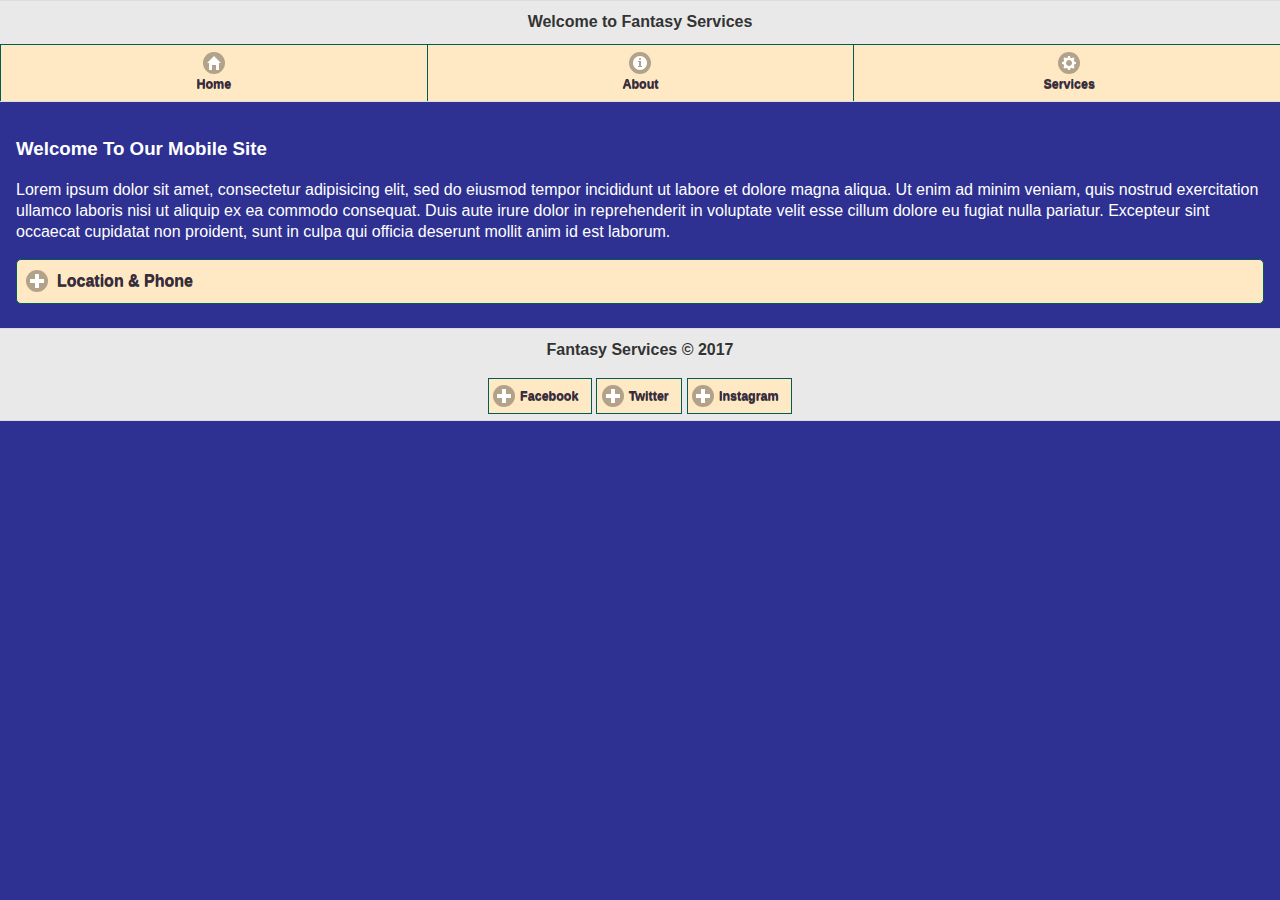
<file: index.html>
<!DOCTYPE html>
<html>
<head>
	<title>Fantasy Services</title>
	<meta name="viewport" content="width=device-width, initial-scale=1">
	
	
  <link rel="stylesheet" href="css/themes/jquery.mobile.icons.min.css" />
	<link rel="stylesheet" href="css/themes/Mermaid.css" />
	
	<link rel="stylesheet" href="css/jquery.mobile-1.4.5.min.css">
	
    <script src="js/jquery-2.2.4.min.js"></script>
    <script src="js/jquery.mobile-1.4.5.min.js"></script>
</head>
<body>
	<!-- HOMEPAGE -->
	<div data-role="page" id="home"  data-theme="d">
		<div data-role="header">
			<h1>Welcome to Fantasy Services</h1>
			<div data-role="navbar">
				<ul>
					<li>
						<a href="#home" data-icon="home">Home</a>
					</li>
					<li>
						<a href="#about" data-icon="info">About</a>
					</li>
					<li>
						<a href="#services" data-icon="gear">Services</a>
					</li>
				</ul>
			</div>
		</div>

		<div data-role="main" class="ui-content">
			<h3>Welcome To Our Mobile Site</h3>
			<p>Lorem ipsum dolor sit amet, consectetur adipisicing elit, sed do eiusmod tempor incididunt ut labore et dolore magna aliqua. Ut enim ad minim veniam, quis nostrud exercitation ullamco laboris nisi ut aliquip ex ea commodo consequat. Duis aute irure dolor in reprehenderit in voluptate velit esse cillum dolore eu fugiat nulla pariatur. Excepteur sint occaecat cupidatat non proident, sunt in culpa qui officia deserunt mollit anim id est laborum.</p>
			<div data-role="collapsible">
				<h1>Location & Phone</h1>
				<ul data-role="listview">
					<li data-role="list-divider">Phone: 718-631-0000</li>
					<li data-role="list-divider">Location: 226 56st, Bayside, NY 
					10656</li>
					<li><a href="#contact">Contact Us</a></li>
				</ul>
			</div>
		</div>

		<div data-role="footer" style="text-align:center">
			<h3>Fantasy Services &copy; 2017</h3>
			<a href="" class="ui-btn ui-icon-plus ui-btn-icon-left">Facebook</a>
			<a href="" class="ui-btn ui-icon-plus ui-btn-icon-left">Twitter</a>
			<a href="" class="ui-btn ui-icon-plus ui-btn-icon-left">Instagram</a>
		</div>
	</div>

	<!-- ABOUT -->
	<div data-role="page" id="about">
		<div data-role="header">
			<h1>About</h1>
			<div data-role="navbar">
				<ul>
					<li>
						<a href="#home" data-icon="home">Home</a>
					</li>
					<li>
						<a href="#about" data-icon="info">About</a>
					</li>
					<li>
						<a href="#services" data-icon="gear">Services</a>
					</li>
				</ul>
			</div>
		</div>
		<div data-role="main" class="ui-content">
			<h3>About Us</h3>
			<img style="width:100%" src="img/business.jpg">
			<p>Lorem ipsum dolor sit amet, consectetur adipisicing elit, sed do eiusmod tempor incididunt ut labore et dolore magna aliqua. Ut enim ad minim veniam, quis nostrud exercitation ullamco laboris nisi ut aliquip ex ea commodo consequat. Duis aute irure dolor in reprehenderit in voluptate velit esse cillum dolore eu fugiat nulla pariatur. Excepteur sint occaecat cupidatat non proident, sunt in culpa qui officia deserunt mollit anim id est laborum.</p>
		</div>

		<div data-role="footer" style="text-align:center">
			<h3>Fantasy Services &copy; 2017</h3>
			<a href="" class="ui-btn ui-icon-plus ui-btn-icon-left">Facebook</a>
			<a href="" class="ui-btn ui-icon-plus ui-btn-icon-left">Twitter</a>
			<a href="" class="ui-btn ui-icon-plus ui-btn-icon-left">Instagram</a>
		</div>
	</div>

	<!-- SERVICES -->
	<div data-role="page" id="services">
		<div data-role="header">
			<h1>Fantasy Services</h1>
			<div data-role="navbar">
				<ul>
					<li>
						<a href="#home" data-icon="home">Home</a>
					</li>
					<li>
						<a href="#about" data-icon="info">About</a>
					</li>
					<li>
						<a href="#services" data-icon="gear">Services</a>
					</li>
				</ul>
			</div>
		</div>
		<div data-role="main" class="ui-content">
			<h3>Services</h3>
			<ul data-role="listview">
				<li>
					<img src="img/internet.png">
					<h2>Web Development</h2>
					<p>Lorem ipsum dolor sit amet, consectetur adipisicing elit, sed do eiusmod tempor</p>
				</li>
				<li>
					<img src="img/tablet.png">
					<h2>Mobile Apps</h2>
					<p>Lorem ipsum dolor sit amet, consectetur adipisicing elit, sed do eiusmod tempor</p>
				</li>
				<li>
					<img src="img/shield.png">
					<h2>Internet Security</h2>
					<p>Lorem ipsum dolor sit amet, consectetur adipisicing elit, sed do eiusmod tempor</p>
				</li>
			</ul>
			<p>&nbsp;</p>
		</div>

		<div data-role="footer" style="text-align:center">
			<h3>Fantasy Services &copy; 2017</h3>
			<a href="" class="ui-btn ui-icon-plus ui-btn-icon-left">Facebook</a>
			<a href="" class="ui-btn ui-icon-plus ui-btn-icon-left">Twitter</a>
			<a href="" class="ui-btn ui-icon-plus ui-btn-icon-left">Instagram</a>
		</div>
	</div>

	<!-- CONTACT -->
	<div data-role="page" id="contact">
		<div data-role="header">
			<h1>Contact</h1>
			<div data-role="navbar">
				<ul>
					<li>
						<a href="#home" data-icon="home">Home</a>
					</li>
					<li>
						<a href="#about" data-icon="info">About</a>
					</li>
					<li>
						<a href="#services" data-icon="gear">Services</a>
					</li>
				</ul>
			</div>
		</div>
		<div data-role="main" class="ui-content">
			<h3>Contact Us</h3>
			<form>
				<label for="name">Name</label>
				<input type="text" id="name" name="name">
				<label for="email">Email</label>
				<input type="text" id="email" name="email">
				<label for="message">Message</label>
				<textarea id="message" name="message"></textarea>
				<input type="submit" value="Send">
			</form>
		</div>
		<div data-role="footer" style="text-align:center">
			<h3>Mock Services &copy; 2017</h3>
			<a href="" class="ui-btn ui-icon-plus ui-btn-icon-left">Facebook</a>
			<a href="" class="ui-btn ui-icon-plus ui-btn-icon-left">Twitter</a>
			<a href="" class="ui-btn ui-icon-plus ui-btn-icon-left">Instagram</a>
		</div>
	</div>
</body>
</html>
</file>
<file: css/themes/Mermaid.css>
/*!
* jQuery Mobile 1.4.5
* Git HEAD hash: 68e55e78b292634d3991c795f06f5e37a512decc <> Date: Fri Oct 31 2014 17:33:30 UTC
* http://jquerymobile.com
*
* Copyright 2010, 2014 jQuery Foundation, Inc. and othercontributors
* Released under the MIT license.
* http://jquery.org/license
*
*/


/* Globals */
/* Font
-----------------------------------------------------------------------------------------------------------*/
html {
	font-size: 100%;
}
body,
input,
select,
textarea,
button,
.ui-btn {
	font-size: 1em;
	line-height: 1.3;
	 font-family: sans-serif /*{global-font-family}*/;
}
legend,
.ui-input-text input,
.ui-input-search input {
	color: inherit;
	text-shadow: inherit;
}
/* Form labels (overrides font-weight bold in bars, and mini font-size) */
.ui-mobile label,
div.ui-controlgroup-label {
	font-weight: normal;
	font-size: 16px;
}
/* Separators
-----------------------------------------------------------------------------------------------------------*/
/* Field contain separator (< 28em) */
.ui-field-contain {
	border-bottom-color: #828282;
	border-bottom-color: rgba(0,0,0,.15);
	border-bottom-width: 1px;
	border-bottom-style: solid;
}
/* Table opt-in classes: strokes between each row, and alternating row stripes */
/* Classes table-stroke and table-stripe are deprecated in 1.4. */
.table-stroke thead th,
.table-stripe thead th,
.table-stripe tbody tr:last-child {
	border-bottom: 1px solid #d6d6d6; /* non-RGBA fallback */
	border-bottom: 1px solid rgba(0,0,0,.1);
}
.table-stroke tbody th,
.table-stroke tbody td {
	border-bottom: 1px solid #e6e6e6; /* non-RGBA fallback  */
	border-bottom: 1px solid rgba(0,0,0,.05);
}
.table-stripe.table-stroke tbody tr:last-child th,
.table-stripe.table-stroke tbody tr:last-child td {
	border-bottom: 0;
}
.table-stripe tbody tr:nth-child(odd) td,
.table-stripe tbody tr:nth-child(odd) th {
	background-color: #eeeeee; /* non-RGBA fallback  */
	background-color: rgba(0,0,0,.04);
}
/* Buttons
-----------------------------------------------------------------------------------------------------------*/
.ui-btn,
label.ui-btn {
	font-weight: bold;
	border-width: 1px;
	border-style: solid;
}
.ui-btn {
	text-decoration: none !important;
}
.ui-btn-active {
	cursor: pointer;
}
/* Corner rounding
-----------------------------------------------------------------------------------------------------------*/
/* Class ui-btn-corner-all deprecated in 1.4 */
.ui-corner-all {
	-webkit-border-radius: 1.4em /*{global-radii-blocks}*/;
	border-radius: 1.4em /*{global-radii-blocks}*/;
}
/* Buttons */
.ui-btn-corner-all,
.ui-btn.ui-corner-all,
/* Slider track */
.ui-slider-track.ui-corner-all,
/* Flipswitch */
.ui-flipswitch.ui-corner-all,
/* Count bubble */
.ui-li-count {
	-webkit-border-radius: 1.5em /*{global-radii-buttons}*/;
	border-radius: 1.5em /*{global-radii-buttons}*/;
}
/* Icon-only buttons */
.ui-btn-icon-notext.ui-btn-corner-all,
.ui-btn-icon-notext.ui-corner-all {
	-webkit-border-radius: 1em;
	border-radius: 1em;
}
/* Radius clip workaround for cleaning up corner trapping */
.ui-btn-corner-all,
.ui-corner-all {
	-webkit-background-clip: padding;
	background-clip: padding-box;
}
/* Popup arrow */
.ui-popup.ui-corner-all > .ui-popup-arrow-guide {
	left: 1.4em /*{global-radii-blocks}*/;
	right: 1.4em /*{global-radii-blocks}*/;
	top: 1.4em /*{global-radii-blocks}*/;
	bottom: 1.4em /*{global-radii-blocks}*/;
}
/* Shadow
-----------------------------------------------------------------------------------------------------------*/
.ui-shadow {
	-webkit-box-shadow: 0 1px 3px /*{global-box-shadow-size}*/ rgba(0,0,0,.2) /*{global-box-shadow-color}*/;
	-moz-box-shadow: 0 1px 3px /*{global-box-shadow-size}*/ rgba(0,0,0,.2) /*{global-box-shadow-color}*/;
	box-shadow: 0 1px 3px /*{global-box-shadow-size}*/ rgba(0,0,0,.2) /*{global-box-shadow-color}*/;
}
.ui-shadow-inset {
	-webkit-box-shadow: inset 0 1px 3px /*{global-box-shadow-size}*/ rgba(0,0,0,.2) /*{global-box-shadow-color}*/;
	-moz-box-shadow: inset 0 1px 3px /*{global-box-shadow-size}*/ rgba(0,0,0,.2) /*{global-box-shadow-color}*/;
	box-shadow: inset 0 1px 3px /*{global-box-shadow-size}*/ rgba(0,0,0,.2) /*{global-box-shadow-color}*/;
}
.ui-overlay-shadow {
	-webkit-box-shadow: 0 0 12px 		rgba(0,0,0,.6);
	-moz-box-shadow: 0 0 12px 			rgba(0,0,0,.6);
	box-shadow: 0 0 12px 				rgba(0,0,0,.6);
}
/* Icons
-----------------------------------------------------------------------------------------------------------*/
.ui-btn-icon-left:after,
.ui-btn-icon-right:after,
.ui-btn-icon-top:after,
.ui-btn-icon-bottom:after,
.ui-btn-icon-notext:after {
	background-color: #6a7892 /*{global-icon-color}*/;
	background-color: rgba(106,120,146,0.15) /*{global-icon-disc}*/;
	background-position: center center;
	background-repeat: no-repeat;
	-webkit-border-radius: 1em;
	border-radius: 1em;
}
/* Alt icons */
.ui-alt-icon.ui-btn:after,
.ui-alt-icon .ui-btn:after,
html .ui-alt-icon.ui-checkbox-off:after,
html .ui-alt-icon.ui-radio-off:after,
html .ui-alt-icon .ui-checkbox-off:after,
html .ui-alt-icon .ui-radio-off:after {
	background-color: #6a7892 /*{global-icon-color}*/;
	background-color: rgba(106,120,146,0.15) /*{global-icon-disc}*/;
}
/* No disc */
.ui-nodisc-icon.ui-btn:after,
.ui-nodisc-icon .ui-btn:after {
	background-color: transparent;
}
/* Icon shadow */
.ui-shadow-icon.ui-btn:after,
.ui-shadow-icon .ui-btn:after {
	-webkit-box-shadow: 0 1px 0 rgba(255,255,255,.4) /*{global-icon-shadow}*/;
	-moz-box-shadow: 0 1px 0 rgba(255,255,255,.4) /*{global-icon-shadow}*/;
	box-shadow: 0 1px 0 rgba(255,255,255,.4) /*{global-icon-shadow}*/;
}
/* Checkbox and radio */
.ui-btn.ui-checkbox-off:after,
.ui-btn.ui-checkbox-on:after,
.ui-btn.ui-radio-off:after,
.ui-btn.ui-radio-on:after {
	display: block;
	width: 18px;
	height: 18px;
	margin: -9px 2px 0 2px;
}
.ui-checkbox-off:after,
.ui-btn.ui-radio-off:after {
	filter: Alpha(Opacity=30);
	opacity: .3;
}
.ui-btn.ui-checkbox-off:after,
.ui-btn.ui-checkbox-on:after {
	-webkit-border-radius: .1875em;
	border-radius: .1875em;
}
.ui-btn.ui-checkbox-off:after {
	background-color: #666;
	background-color: rgba(0,0,0,.3);
}
.ui-radio .ui-btn.ui-radio-on:after {
	background-image: none;
	background-color: #fff;
	width: 8px;
	height: 8px;
	border-width: 5px;
	border-style: solid; 
}
.ui-alt-icon.ui-btn.ui-radio-on:after,
.ui-alt-icon .ui-btn.ui-radio-on:after {
	background-color: #000;
}
/* Loader */
.ui-icon-loading {
	background: url("images/ajax-loader.gif");
	background-size: 2.875em 2.875em;
}
/* Swatches */
/* A
-----------------------------------------------------------------------------------------------------------*/
/* Bar: Toolbars, dividers, slider track */
.ui-bar-a,
.ui-page-theme-a .ui-bar-inherit,
html .ui-bar-a .ui-bar-inherit,
html .ui-body-a .ui-bar-inherit,
html body .ui-group-theme-a .ui-bar-inherit {
	background-color: #e9e9e9 /*{a-bar-background-color}*/;
	border-color: #dddddd /*{a-bar-border}*/;
	color: #333333 /*{a-bar-color}*/;
	text-shadow: 0 /*{a-bar-shadow-x}*/ 1px /*{a-bar-shadow-y}*/ 0 /*{a-bar-shadow-radius}*/ #eeeeee /*{a-bar-shadow-color}*/;
	font-weight: bold;
}
.ui-bar-a {
	border-width: 1px;
	border-style: solid;
}
/* Page and overlay */
.ui-overlay-a,
.ui-page-theme-a,
.ui-page-theme-a .ui-panel-wrapper {
	background-color: #f9f9f9 /*{a-page-background-color}*/;
	border-color: #bbbbbb /*{a-page-border}*/;
	color: #333333 /*{a-page-color}*/;
	text-shadow: 0 /*{a-page-shadow-x}*/ 1px /*{a-page-shadow-y}*/ 0 /*{a-page-shadow-radius}*/ #f3f3f3 /*{a-page-shadow-color}*/;
}
/* Body: Read-only lists, text inputs, collapsible content */
.ui-body-a,
.ui-page-theme-a .ui-body-inherit,
html .ui-bar-a .ui-body-inherit,
html .ui-body-a .ui-body-inherit,
html body .ui-group-theme-a .ui-body-inherit,
html .ui-panel-page-container-a {
	background-color: #ffffff /*{a-body-background-color}*/;
	border-color: #dddddd /*{a-body-border}*/;
	color: #333333 /*{a-body-color}*/;
	text-shadow: 0 /*{a-body-shadow-x}*/ 1px /*{a-body-shadow-y}*/ 0 /*{a-body-shadow-radius}*/ #f3f3f3 /*{a-body-shadow-color}*/;
}
.ui-body-a {
	border-width: 1px;
	border-style: solid;
}
/* Links */
.ui-page-theme-a a,
html .ui-bar-a a,
html .ui-body-a a,
html body .ui-group-theme-a a {
	color: #3388cc /*{a-link-color}*/;
	font-weight: bold;
}
.ui-page-theme-a a:visited,
html .ui-bar-a a:visited,
html .ui-body-a a:visited,
html body .ui-group-theme-a a:visited {
    color: #3388cc /*{a-link-visited}*/;
}
.ui-page-theme-a a:hover,
html .ui-bar-a a:hover,
html .ui-body-a a:hover,
html body .ui-group-theme-a a:hover {
	color: #005599 /*{a-link-hover}*/;
}
.ui-page-theme-a a:active,
html .ui-bar-a a:active,
html .ui-body-a a:active,
html body .ui-group-theme-a a:active {
	color: #005599 /*{a-link-active}*/;
}
/* Button up */
.ui-page-theme-a .ui-btn,
html .ui-bar-a .ui-btn,
html .ui-body-a .ui-btn,
html body .ui-group-theme-a .ui-btn,
html head + body .ui-btn.ui-btn-a,
/* Button visited */
.ui-page-theme-a .ui-btn:visited,
html .ui-bar-a .ui-btn:visited,
html .ui-body-a .ui-btn:visited,
html body .ui-group-theme-a .ui-btn:visited,
html head + body .ui-btn.ui-btn-a:visited {
	background-color: #f6f6f6 /*{a-bup-background-color}*/;
	border-color: #dddddd /*{a-bup-border}*/;
	color: #333333 /*{a-bup-color}*/;
	text-shadow: 0 /*{a-bup-shadow-x}*/ 1px /*{a-bup-shadow-y}*/ 0 /*{a-bup-shadow-radius}*/ #f3f3f3 /*{a-bup-shadow-color}*/;
}
/* Button hover */
.ui-page-theme-a .ui-btn:hover,
html .ui-bar-a .ui-btn:hover,
html .ui-body-a .ui-btn:hover,
html body .ui-group-theme-a .ui-btn:hover,
html head + body .ui-btn.ui-btn-a:hover {
	background-color: #ededed /*{a-bhover-background-color}*/;
	border-color: #dddddd /*{a-bhover-border}*/;
	color: #333333 /*{a-bhover-color}*/;
	text-shadow: 0 /*{a-bhover-shadow-x}*/ 1px /*{a-bhover-shadow-y}*/ 0 /*{a-bhover-shadow-radius}*/ #f3f3f3 /*{a-bhover-shadow-color}*/;
}
/* Button down */
.ui-page-theme-a .ui-btn:active,
html .ui-bar-a .ui-btn:active,
html .ui-body-a .ui-btn:active,
html body .ui-group-theme-a .ui-btn:active,
html head + body .ui-btn.ui-btn-a:active {
	background-color: #e8e8e8 /*{a-bdown-background-color}*/;
	border-color: #dddddd /*{a-bdown-border}*/;
	color: #333333 /*{a-bdown-color}*/;
	text-shadow: 0 /*{a-bdown-shadow-x}*/ 1px /*{a-bdown-shadow-y}*/ 0 /*{a-bdown-shadow-radius}*/ #f3f3f3 /*{a-bdown-shadow-color}*/;
}
/* Active button */
.ui-page-theme-a .ui-btn.ui-btn-active,
html .ui-bar-a .ui-btn.ui-btn-active,
html .ui-body-a .ui-btn.ui-btn-active,
html body .ui-group-theme-a .ui-btn.ui-btn-active,
html head + body .ui-btn.ui-btn-a.ui-btn-active,
/* Active checkbox icon */
.ui-page-theme-a .ui-checkbox-on:after,
html .ui-bar-a .ui-checkbox-on:after,
html .ui-body-a .ui-checkbox-on:after,
html body .ui-group-theme-a .ui-checkbox-on:after,
.ui-btn.ui-checkbox-on.ui-btn-a:after,
/* Active flipswitch background */
.ui-page-theme-a .ui-flipswitch-active,
html .ui-bar-a .ui-flipswitch-active,
html .ui-body-a .ui-flipswitch-active,
html body .ui-group-theme-a .ui-flipswitch-active,
html body .ui-flipswitch.ui-bar-a.ui-flipswitch-active,
/* Active slider track */
.ui-page-theme-a .ui-slider-track .ui-btn-active,
html .ui-bar-a .ui-slider-track .ui-btn-active,
html .ui-body-a .ui-slider-track .ui-btn-active,
html body .ui-group-theme-a .ui-slider-track .ui-btn-active,
html body div.ui-slider-track.ui-body-a .ui-btn-active {
	background-color: #3388cc /*{a-active-background-color}*/;
	border-color: #3388cc /*{a-active-border}*/;
	color: #ffffff /*{a-active-color}*/;
	text-shadow: 0 /*{a-active-shadow-x}*/ 1px /*{a-active-shadow-y}*/ 0 /*{a-active-shadow-radius}*/ #005599 /*{a-active-shadow-color}*/;
}
/* Active radio button icon */
.ui-page-theme-a .ui-radio-on:after,
html .ui-bar-a .ui-radio-on:after,
html .ui-body-a .ui-radio-on:after,
html body .ui-group-theme-a .ui-radio-on:after,
.ui-btn.ui-radio-on.ui-btn-a:after {
	border-color: #3388cc /*{a-active-background-color}*/;
}
/* Focus */
.ui-page-theme-a .ui-btn:focus,
html .ui-bar-a .ui-btn:focus,
html .ui-body-a .ui-btn:focus,
html body .ui-group-theme-a .ui-btn:focus,
html head + body .ui-btn.ui-btn-a:focus,
/* Focus buttons and text inputs with div wrap */
.ui-page-theme-a .ui-focus,
html .ui-bar-a .ui-focus,
html .ui-body-a .ui-focus,
html body .ui-group-theme-a .ui-focus,
html head + body .ui-btn-a.ui-focus,
html head + body .ui-body-a.ui-focus {
	-webkit-box-shadow: 0 0 12px #3388cc /*{a-active-background-color}*/;
	-moz-box-shadow: 0 0 12px #3388cc /*{a-active-background-color}*/;
	box-shadow: 0 0 12px #3388cc /*{a-active-background-color}*/;
}
/* B
-----------------------------------------------------------------------------------------------------------*/
/* Bar: Toolbars, dividers, slider track */
.ui-bar-b,
.ui-page-theme-b .ui-bar-inherit,
html .ui-bar-b .ui-bar-inherit,
html .ui-body-b .ui-bar-inherit,
html body .ui-group-theme-b .ui-bar-inherit {
	background-color: #e9e9e9 /*{b-bar-background-color}*/;
	border-color: #dddddd /*{b-bar-border}*/;
	color: #333333 /*{b-bar-color}*/;
	text-shadow: 0 /*{b-bar-shadow-x}*/ 1px /*{b-bar-shadow-y}*/ 0 /*{b-bar-shadow-radius}*/ #eeeeee /*{b-bar-shadow-color}*/;
	font-weight: bold;
}
.ui-bar-b {
	border-width: 1px;
	border-style: solid;
}
/* Page and overlay */
.ui-overlay-b,
.ui-page-theme-b,
.ui-page-theme-b .ui-panel-wrapper {
	background-color: #f9f9f9 /*{b-page-background-color}*/;
	border-color: #bbbbbb /*{b-page-border}*/;
	color: #333333 /*{b-page-color}*/;
	text-shadow: 0 /*{b-page-shadow-x}*/ 1px /*{b-page-shadow-y}*/ 0 /*{b-page-shadow-radius}*/ #f3f3f3 /*{b-page-shadow-color}*/;
}
/* Body: Read-only lists, text inputs, collapsible content */
.ui-body-b,
.ui-page-theme-b .ui-body-inherit,
html .ui-bar-b .ui-body-inherit,
html .ui-body-b .ui-body-inherit,
html body .ui-group-theme-b .ui-body-inherit,
html .ui-panel-page-container-b {
	background-color: #ffffff /*{b-body-background-color}*/;
	border-color: #dddddd /*{b-body-border}*/;
	color: #333333 /*{b-body-color}*/;
	text-shadow: 0 /*{b-body-shadow-x}*/ 1px /*{b-body-shadow-y}*/ 0 /*{b-body-shadow-radius}*/ #f3f3f3 /*{b-body-shadow-color}*/;
}
.ui-body-b {
	border-width: 1px;
	border-style: solid;
}
/* Links */
.ui-page-theme-b a,
html .ui-bar-b a,
html .ui-body-b a,
html body .ui-group-theme-b a {
	color: #3388cc /*{b-link-color}*/;
	font-weight: bold;
}
.ui-page-theme-b a:visited,
html .ui-bar-b a:visited,
html .ui-body-b a:visited,
html body .ui-group-theme-b a:visited {
    color: #3388cc /*{b-link-visited}*/;
}
.ui-page-theme-b a:hover,
html .ui-bar-b a:hover,
html .ui-body-b a:hover,
html body .ui-group-theme-b a:hover {
	color: #005599 /*{b-link-hover}*/;
}
.ui-page-theme-b a:active,
html .ui-bar-b a:active,
html .ui-body-b a:active,
html body .ui-group-theme-b a:active {
	color: #005599 /*{b-link-active}*/;
}
/* Button up */
.ui-page-theme-b .ui-btn,
html .ui-bar-b .ui-btn,
html .ui-body-b .ui-btn,
html body .ui-group-theme-b .ui-btn,
html head + body .ui-btn.ui-btn-b,
/* Button visited */
.ui-page-theme-b .ui-btn:visited,
html .ui-bar-b .ui-btn:visited,
html .ui-body-b .ui-btn:visited,
html body .ui-group-theme-b .ui-btn:visited,
html head + body .ui-btn.ui-btn-b:visited {
	background-color: #00f6f6 /*{b-bup-background-color}*/;
	border-color: #dddddd /*{b-bup-border}*/;
	color: #333333 /*{b-bup-color}*/;
	text-shadow: 0 /*{b-bup-shadow-x}*/ 1px /*{b-bup-shadow-y}*/ 0 /*{b-bup-shadow-radius}*/ #f3f3f3 /*{b-bup-shadow-color}*/;
}
/* Button hover */
.ui-page-theme-b .ui-btn:hover,
html .ui-bar-b .ui-btn:hover,
html .ui-body-b .ui-btn:hover,
html body .ui-group-theme-b .ui-btn:hover,
html head + body .ui-btn.ui-btn-b:hover {
	background-color: #ededed /*{b-bhover-background-color}*/;
	border-color: #dddddd /*{b-bhover-border}*/;
	color: #333333 /*{b-bhover-color}*/;
	text-shadow: 0 /*{b-bhover-shadow-x}*/ 1px /*{b-bhover-shadow-y}*/ 0 /*{b-bhover-shadow-radius}*/ #f3f3f3 /*{b-bhover-shadow-color}*/;
}
/* Button down */
.ui-page-theme-b .ui-btn:active,
html .ui-bar-b .ui-btn:active,
html .ui-body-b .ui-btn:active,
html body .ui-group-theme-b .ui-btn:active,
html head + body .ui-btn.ui-btn-b:active {
	background-color: #e8e8e8 /*{b-bdown-background-color}*/;
	border-color: #dddddd /*{b-bdown-border}*/;
	color: #333333 /*{b-bdown-color}*/;
	text-shadow: 0 /*{b-bdown-shadow-x}*/ 1px /*{b-bdown-shadow-y}*/ 0 /*{b-bdown-shadow-radius}*/ #f3f3f3 /*{b-bdown-shadow-color}*/;
}
/* Active button */
.ui-page-theme-b .ui-btn.ui-btn-active,
html .ui-bar-b .ui-btn.ui-btn-active,
html .ui-body-b .ui-btn.ui-btn-active,
html body .ui-group-theme-b .ui-btn.ui-btn-active,
html head + body .ui-btn.ui-btn-b.ui-btn-active,
/* Active checkbox icon */
.ui-page-theme-b .ui-checkbox-on:after,
html .ui-bar-b .ui-checkbox-on:after,
html .ui-body-b .ui-checkbox-on:after,
html body .ui-group-theme-b .ui-checkbox-on:after,
.ui-btn.ui-checkbox-on.ui-btn-b:after,
/* Active flipswitch background */
.ui-page-theme-b .ui-flipswitch-active,
html .ui-bar-b .ui-flipswitch-active,
html .ui-body-b .ui-flipswitch-active,
html body .ui-group-theme-b .ui-flipswitch-active,
html body .ui-flipswitch.ui-bar-b.ui-flipswitch-active,
/* Active slider track */
.ui-page-theme-b .ui-slider-track .ui-btn-active,
html .ui-bar-b .ui-slider-track .ui-btn-active,
html .ui-body-b .ui-slider-track .ui-btn-active,
html body .ui-group-theme-b .ui-slider-track .ui-btn-active,
html body div.ui-slider-track.ui-body-b .ui-btn-active {
	background-color: #3388cc /*{b-active-background-color}*/;
	border-color: #3388cc /*{b-active-border}*/;
	color: #ffffff /*{b-active-color}*/;
	text-shadow: 0 /*{b-active-shadow-x}*/ 1px /*{b-active-shadow-y}*/ 0 /*{b-active-shadow-radius}*/ #005599 /*{b-active-shadow-color}*/;
}
/* Active radio button icon */
.ui-page-theme-b .ui-radio-on:after,
html .ui-bar-b .ui-radio-on:after,
html .ui-body-b .ui-radio-on:after,
html body .ui-group-theme-b .ui-radio-on:after,
.ui-btn.ui-radio-on.ui-btn-b:after {
	border-color: #3388cc /*{b-active-background-color}*/;
}
/* Focus */
.ui-page-theme-b .ui-btn:focus,
html .ui-bar-b .ui-btn:focus,
html .ui-body-b .ui-btn:focus,
html body .ui-group-theme-b .ui-btn:focus,
html head + body .ui-btn.ui-btn-b:focus,
/* Focus buttons and text inputs with div wrap */
.ui-page-theme-b .ui-focus,
html .ui-bar-b .ui-focus,
html .ui-body-b .ui-focus,
html body .ui-group-theme-b .ui-focus,
html head + body .ui-btn-b.ui-focus,
html head + body .ui-body-b.ui-focus {
	-webkit-box-shadow: 0 0 12px #3388cc /*{b-active-background-color}*/;
	-moz-box-shadow: 0 0 12px #3388cc /*{b-active-background-color}*/;
	box-shadow: 0 0 12px #3388cc /*{b-active-background-color}*/;
}


/* C
-----------------------------------------------------------------------------------------------------------*/
/* Bar: Toolbars, dividers, slider track */
.ui-bar-c,
.ui-page-theme-c .ui-bar-inherit,
html .ui-bar-c .ui-bar-inherit,
html .ui-body-c .ui-bar-inherit,
html body .ui-group-theme-c .ui-bar-inherit {
	background-color: #e9e9e9 /*{c-bar-background-color}*/;
	border-color: #dddddd /*{c-bar-border}*/;
	color: #333333 /*{c-bar-color}*/;
	text-shadow: 0 /*{c-bar-shadow-x}*/ 1px /*{c-bar-shadow-y}*/ 0 /*{c-bar-shadow-radius}*/ #eeeeee /*{c-bar-shadow-color}*/;
	font-weight: bold;
}
.ui-bar-c {
	border-width: 1px;
	border-style: solid;
}
/* Page and overlay */
.ui-overlay-c,
.ui-page-theme-c,
.ui-page-theme-c .ui-panel-wrapper {
	background-color: #f9f9f9 /*{c-page-background-color}*/;
	border-color: #bbbbbb /*{c-page-border}*/;
	color: #333333 /*{c-page-color}*/;
	text-shadow: 0 /*{c-page-shadow-x}*/ 1px /*{c-page-shadow-y}*/ 0 /*{c-page-shadow-radius}*/ #f3f3f3 /*{c-page-shadow-color}*/;
}
/* Body: Read-only lists, text inputs, collapsible content */
.ui-body-c,
.ui-page-theme-c .ui-body-inherit,
html .ui-bar-c .ui-body-inherit,
html .ui-body-c .ui-body-inherit,
html body .ui-group-theme-c .ui-body-inherit,
html .ui-panel-page-container-c {
	background-color: #ffffff /*{c-body-background-color}*/;
	border-color: #dddddd /*{c-body-border}*/;
	color: #333333 /*{c-body-color}*/;
	text-shadow: 0 /*{c-body-shadow-x}*/ 1px /*{c-body-shadow-y}*/ 0 /*{c-body-shadow-radius}*/ #f3f3f3 /*{c-body-shadow-color}*/;
}
.ui-body-c {
	border-width: 1px;
	border-style: solid;
}
/* Links */
.ui-page-theme-c a,
html .ui-bar-c a,
html .ui-body-c a,
html body .ui-group-theme-c a {
	color: #3388cc /*{c-link-color}*/;
	font-weight: bold;
}
.ui-page-theme-c a:visited,
html .ui-bar-c a:visited,
html .ui-body-c a:visited,
html body .ui-group-theme-c a:visited {
    color: #3388cc /*{c-link-visited}*/;
}
.ui-page-theme-c a:hover,
html .ui-bar-c a:hover,
html .ui-body-c a:hover,
html body .ui-group-theme-c a:hover {
	color: #005599 /*{c-link-hover}*/;
}
.ui-page-theme-c a:active,
html .ui-bar-c a:active,
html .ui-body-c a:active,
html body .ui-group-theme-c a:active {
	color: #005599 /*{c-link-active}*/;
}
/* Button up */
.ui-page-theme-c .ui-btn,
html .ui-bar-c .ui-btn,
html .ui-body-c .ui-btn,
html body .ui-group-theme-c .ui-btn,
html head + body .ui-btn.ui-btn-c,
/* Button visited */
.ui-page-theme-c .ui-btn:visited,
html .ui-bar-c .ui-btn:visited,
html .ui-body-c .ui-btn:visited,
html body .ui-group-theme-c .ui-btn:visited,
html head + body .ui-btn.ui-btn-c:visited {
	background-color: #f6f6f6 /*{c-bup-background-color}*/;
	border-color: #dddddd /*{c-bup-border}*/;
	color: #333333 /*{c-bup-color}*/;
	text-shadow: 0 /*{c-bup-shadow-x}*/ 1px /*{c-bup-shadow-y}*/ 0 /*{c-bup-shadow-radius}*/ #f3f3f3 /*{c-bup-shadow-color}*/;
}
/* Button hover */
.ui-page-theme-c .ui-btn:hover,
html .ui-bar-c .ui-btn:hover,
html .ui-body-c .ui-btn:hover,
html body .ui-group-theme-c .ui-btn:hover,
html head + body .ui-btn.ui-btn-c:hover {
	background-color: #ededed /*{c-bhover-background-color}*/;
	border-color: #dddddd /*{c-bhover-border}*/;
	color: #333333 /*{c-bhover-color}*/;
	text-shadow: 0 /*{c-bhover-shadow-x}*/ 1px /*{c-bhover-shadow-y}*/ 0 /*{c-bhover-shadow-radius}*/ #f3f3f3 /*{c-bhover-shadow-color}*/;
}
/* Button down */
.ui-page-theme-c .ui-btn:active,
html .ui-bar-c .ui-btn:active,
html .ui-body-c .ui-btn:active,
html body .ui-group-theme-c .ui-btn:active,
html head + body .ui-btn.ui-btn-c:active {
	background-color: #e8e8e8 /*{c-bdown-background-color}*/;
	border-color: #dddddd /*{c-bdown-border}*/;
	color: #333333 /*{c-bdown-color}*/;
	text-shadow: 0 /*{c-bdown-shadow-x}*/ 1px /*{c-bdown-shadow-y}*/ 0 /*{c-bdown-shadow-radius}*/ #f3f3f3 /*{c-bdown-shadow-color}*/;
}
/* Active button */
.ui-page-theme-c .ui-btn.ui-btn-active,
html .ui-bar-c .ui-btn.ui-btn-active,
html .ui-body-c .ui-btn.ui-btn-active,
html body .ui-group-theme-c .ui-btn.ui-btn-active,
html head + body .ui-btn.ui-btn-c.ui-btn-active,
/* Active checkbox icon */
.ui-page-theme-c .ui-checkbox-on:after,
html .ui-bar-c .ui-checkbox-on:after,
html .ui-body-c .ui-checkbox-on:after,
html body .ui-group-theme-c .ui-checkbox-on:after,
.ui-btn.ui-checkbox-on.ui-btn-c:after,
/* Active flipswitch background */
.ui-page-theme-c .ui-flipswitch-active,
html .ui-bar-c .ui-flipswitch-active,
html .ui-body-c .ui-flipswitch-active,
html body .ui-group-theme-c .ui-flipswitch-active,
html body .ui-flipswitch.ui-bar-c.ui-flipswitch-active,
/* Active slider track */
.ui-page-theme-c .ui-slider-track .ui-btn-active,
html .ui-bar-c .ui-slider-track .ui-btn-active,
html .ui-body-c .ui-slider-track .ui-btn-active,
html body .ui-group-theme-c .ui-slider-track .ui-btn-active,
html body div.ui-slider-track.ui-body-c .ui-btn-active {
	background-color: #3388cc /*{c-active-background-color}*/;
	border-color: #3388cc /*{c-active-border}*/;
	color: #ffffff /*{c-active-color}*/;
	text-shadow: 0 /*{c-active-shadow-x}*/ 1px /*{c-active-shadow-y}*/ 0 /*{c-active-shadow-radius}*/ #005599 /*{c-active-shadow-color}*/;
}
/* Active radio button icon */
.ui-page-theme-c .ui-radio-on:after,
html .ui-bar-c .ui-radio-on:after,
html .ui-body-c .ui-radio-on:after,
html body .ui-group-theme-c .ui-radio-on:after,
.ui-btn.ui-radio-on.ui-btn-c:after {
	border-color: #3388cc /*{c-active-background-color}*/;
}
/* Focus */
.ui-page-theme-c .ui-btn:focus,
html .ui-bar-c .ui-btn:focus,
html .ui-body-c .ui-btn:focus,
html body .ui-group-theme-c .ui-btn:focus,
html head + body .ui-btn.ui-btn-c:focus,
/* Focus buttons and text inputs with div wrap */
.ui-page-theme-c .ui-focus,
html .ui-bar-c .ui-focus,
html .ui-body-c .ui-focus,
html body .ui-group-theme-c .ui-focus,
html head + body .ui-btn-c.ui-focus,
html head + body .ui-body-c.ui-focus {
	-webkit-box-shadow: 0 0 12px #3388cc /*{c-active-background-color}*/;
	-moz-box-shadow: 0 0 12px #3388cc /*{c-active-background-color}*/;
	box-shadow: 0 0 12px #3388cc /*{c-active-background-color}*/;
}


/* D
-----------------------------------------------------------------------------------------------------------*/
/* Bar: Toolbars, dividers, slider track */
.ui-bar-d,
.ui-page-theme-d .ui-bar-inherit,
html .ui-bar-d .ui-bar-inherit,
html .ui-body-d .ui-bar-inherit,
html body .ui-group-theme-d .ui-bar-inherit {
	background-color: #e9e9e9 /*{d-bar-background-color}*/;
	border-color: #dddddd /*{d-bar-border}*/;
	color: #333333 /*{d-bar-color}*/;
	text-shadow: 0 /*{d-bar-shadow-x}*/ 1px /*{d-bar-shadow-y}*/ 0 /*{d-bar-shadow-radius}*/ #eeeeee /*{d-bar-shadow-color}*/;
	font-weight: bold;
}
.ui-bar-d {
	border-width: 1px;
	border-style: solid;
}
/* Page and overlay */
.ui-overlay-d,
.ui-page-theme-d,
.ui-page-theme-d .ui-panel-wrapper {
	background-color: #2e3192 /*{d-page-background-color}*/;
	border-color: #2e3192 /*{d-page-border}*/;
	color: #ffffff /*{d-page-color}*/;
	text-shadow: 0 /*{d-page-shadow-x}*/ 1px /*{d-page-shadow-y}*/ 0 /*{d-page-shadow-radius}*/ # /*{d-page-shadow-color}*/;
}
/* Body: Read-only lists, text inputs, collapsible content */
.ui-body-d,
.ui-page-theme-d .ui-body-inherit,
html .ui-bar-d .ui-body-inherit,
html .ui-body-d .ui-body-inherit,
html body .ui-group-theme-d .ui-body-inherit,
html .ui-panel-page-container-d {
	background-color: #f12f37 /*{d-body-background-color}*/;
	border-color: #820f13 /*{d-body-border}*/;
	color: #382b3d /*{d-body-color}*/;
	text-shadow: 0 /*{d-body-shadow-x}*/ 1px /*{d-body-shadow-y}*/ 0 /*{d-body-shadow-radius}*/ #444444 /*{d-body-shadow-color}*/;
}
.ui-body-d {
	border-width: 1px;
	border-style: solid;
}
/* Links */
.ui-page-theme-d a,
html .ui-bar-d a,
html .ui-body-d a,
html body .ui-group-theme-d a {
	color: #3388cc /*{d-link-color}*/;
	font-weight: bold;
}
.ui-page-theme-d a:visited,
html .ui-bar-d a:visited,
html .ui-body-d a:visited,
html body .ui-group-theme-d a:visited {
    color: #3388cc /*{d-link-visited}*/;
}
.ui-page-theme-d a:hover,
html .ui-bar-d a:hover,
html .ui-body-d a:hover,
html body .ui-group-theme-d a:hover {
	color: #005599 /*{d-link-hover}*/;
}
.ui-page-theme-d a:active,
html .ui-bar-d a:active,
html .ui-body-d a:active,
html body .ui-group-theme-d a:active {
	color: #005599 /*{d-link-active}*/;
}
/* Button up */
.ui-page-theme-d .ui-btn,
html .ui-bar-d .ui-btn,
html .ui-body-d .ui-btn,
html body .ui-group-theme-d .ui-btn,
html head + body .ui-btn.ui-btn-d,
/* Button visited */
.ui-page-theme-d .ui-btn:visited,
html .ui-bar-d .ui-btn:visited,
html .ui-body-d .ui-btn:visited,
html body .ui-group-theme-d .ui-btn:visited,
html head + body .ui-btn.ui-btn-d:visited {
	background-color: #ffe8c4 /*{d-bup-background-color}*/;
	border-color: #005c56 /*{d-bup-border}*/;
	color: #382b3d /*{d-bup-color}*/;
	text-shadow: 0 /*{d-bup-shadow-x}*/ 1px /*{d-bup-shadow-y}*/ 0 /*{d-bup-shadow-radius}*/ #444444 /*{d-bup-shadow-color}*/;
}
/* Button hover */
.ui-page-theme-d .ui-btn:hover,
html .ui-bar-d .ui-btn:hover,
html .ui-body-d .ui-btn:hover,
html body .ui-group-theme-d .ui-btn:hover,
html head + body .ui-btn.ui-btn-d:hover {
	background-color: #45c2b4 /*{d-bhover-background-color}*/;
	border-color: #256a63 /*{d-bhover-border}*/;
	color: #ffffff /*{d-bhover-color}*/;
	text-shadow: 0 /*{d-bhover-shadow-x}*/ 1px /*{d-bhover-shadow-y}*/ 0 /*{d-bhover-shadow-radius}*/ #444444 /*{d-bhover-shadow-color}*/;
}
/* Button down */
.ui-page-theme-d .ui-btn:active,
html .ui-bar-d .ui-btn:active,
html .ui-body-d .ui-btn:active,
html body .ui-group-theme-d .ui-btn:active,
html head + body .ui-btn.ui-btn-d:active {
	background-color: #45c2b4 /*{d-bdown-background-color}*/;
	border-color: #256a63 /*{d-bdown-border}*/;
	color: #ffffff /*{d-bdown-color}*/;
	text-shadow: 0 /*{d-bdown-shadow-x}*/ 1px /*{d-bdown-shadow-y}*/ 0 /*{d-bdown-shadow-radius}*/ #444444 /*{d-bdown-shadow-color}*/;
}
/* Active button */
.ui-page-theme-d .ui-btn.ui-btn-active,
html .ui-bar-d .ui-btn.ui-btn-active,
html .ui-body-d .ui-btn.ui-btn-active,
html body .ui-group-theme-d .ui-btn.ui-btn-active,
html head + body .ui-btn.ui-btn-d.ui-btn-active,
/* Active checkbox icon */
.ui-page-theme-d .ui-checkbox-on:after,
html .ui-bar-d .ui-checkbox-on:after,
html .ui-body-d .ui-checkbox-on:after,
html body .ui-group-theme-d .ui-checkbox-on:after,
.ui-btn.ui-checkbox-on.ui-btn-d:after,
/* Active flipswitch background */
.ui-page-theme-d .ui-flipswitch-active,
html .ui-bar-d .ui-flipswitch-active,
html .ui-body-d .ui-flipswitch-active,
html body .ui-group-theme-d .ui-flipswitch-active,
html body .ui-flipswitch.ui-bar-d.ui-flipswitch-active,
/* Active slider track */
.ui-page-theme-d .ui-slider-track .ui-btn-active,
html .ui-bar-d .ui-slider-track .ui-btn-active,
html .ui-body-d .ui-slider-track .ui-btn-active,
html body .ui-group-theme-d .ui-slider-track .ui-btn-active,
html body div.ui-slider-track.ui-body-d .ui-btn-active {
	background-color: #3388cc /*{d-active-background-color}*/;
	border-color: #3388cc /*{d-active-border}*/;
	color: #ffffff /*{d-active-color}*/;
	text-shadow: 0 /*{d-active-shadow-x}*/ 1px /*{d-active-shadow-y}*/ 0 /*{d-active-shadow-radius}*/ #005599 /*{d-active-shadow-color}*/;
}
/* Active radio button icon */
.ui-page-theme-d .ui-radio-on:after,
html .ui-bar-d .ui-radio-on:after,
html .ui-body-d .ui-radio-on:after,
html body .ui-group-theme-d .ui-radio-on:after,
.ui-btn.ui-radio-on.ui-btn-d:after {
	border-color: #3388cc /*{d-active-background-color}*/;
}
/* Focus */
.ui-page-theme-d .ui-btn:focus,
html .ui-bar-d .ui-btn:focus,
html .ui-body-d .ui-btn:focus,
html body .ui-group-theme-d .ui-btn:focus,
html head + body .ui-btn.ui-btn-d:focus,
/* Focus buttons and text inputs with div wrap */
.ui-page-theme-d .ui-focus,
html .ui-bar-d .ui-focus,
html .ui-body-d .ui-focus,
html body .ui-group-theme-d .ui-focus,
html head + body .ui-btn-d.ui-focus,
html head + body .ui-body-d.ui-focus {
	-webkit-box-shadow: 0 0 12px #3388cc /*{d-active-background-color}*/;
	-moz-box-shadow: 0 0 12px #3388cc /*{d-active-background-color}*/;
	box-shadow: 0 0 12px #3388cc /*{d-active-background-color}*/;
}


/* Structure */
/* Disabled
-----------------------------------------------------------------------------------------------------------*/
/* Class ui-disabled deprecated in 1.4. :disabled not supported by IE8 so we use [disabled] */
.ui-disabled,
.ui-state-disabled,
button[disabled],
.ui-select .ui-btn.ui-state-disabled {
	filter: Alpha(Opacity=30);
	opacity: .3;
	cursor: default !important;
	pointer-events: none;
}
/* Focus state outline
-----------------------------------------------------------------------------------------------------------*/
.ui-btn:focus,
.ui-btn.ui-focus {
	outline: 0;
}
/* Unset box-shadow in browsers that don't do it right */
.ui-noboxshadow .ui-shadow,
.ui-noboxshadow .ui-shadow-inset,
.ui-noboxshadow .ui-overlay-shadow,
.ui-noboxshadow .ui-shadow-icon.ui-btn:after,
.ui-noboxshadow .ui-shadow-icon .ui-btn:after,
.ui-noboxshadow .ui-focus,
.ui-noboxshadow .ui-btn:focus,
.ui-noboxshadow  input:focus,
.ui-noboxshadow .ui-panel {
	-webkit-box-shadow: none !important;
	-moz-box-shadow: none !important;
	box-shadow: none !important;
}
.ui-noboxshadow .ui-btn:focus,
.ui-noboxshadow .ui-focus {
	outline-width: 1px;
	outline-style: auto;
}
</file>
